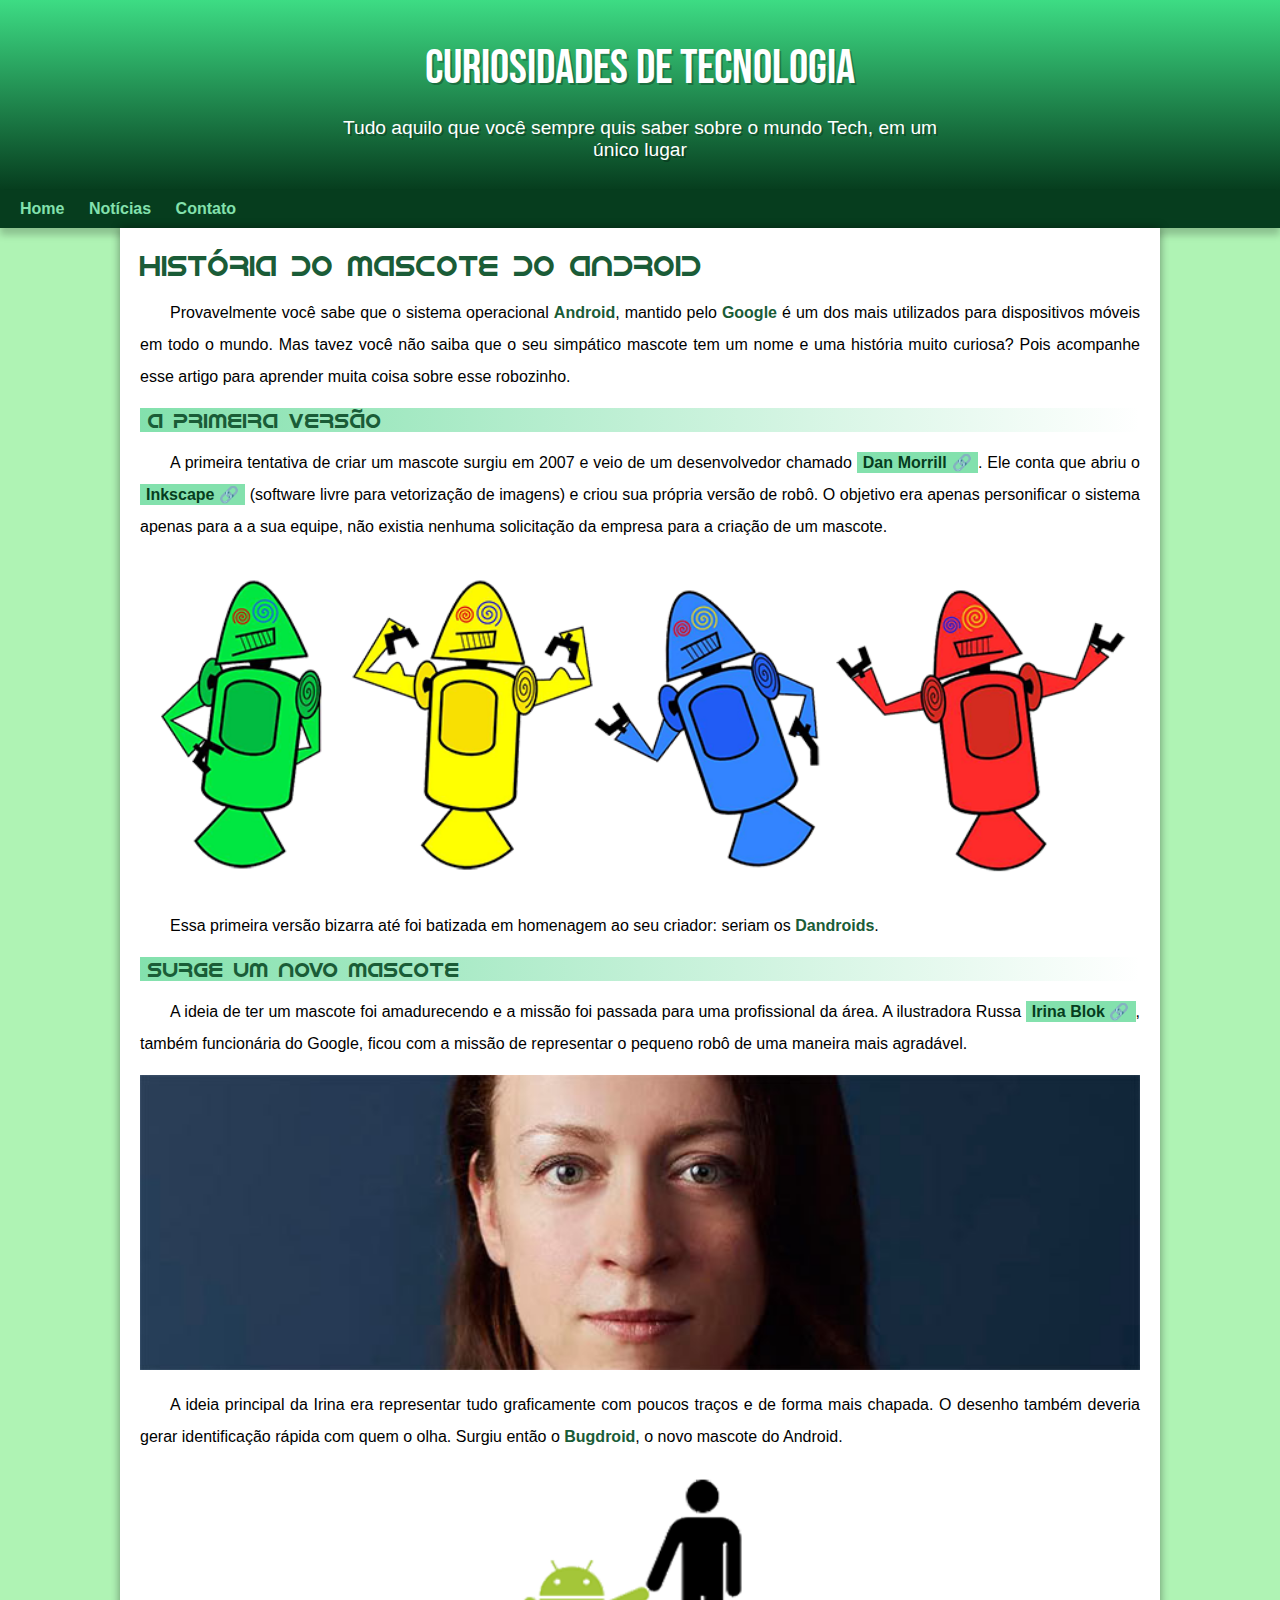
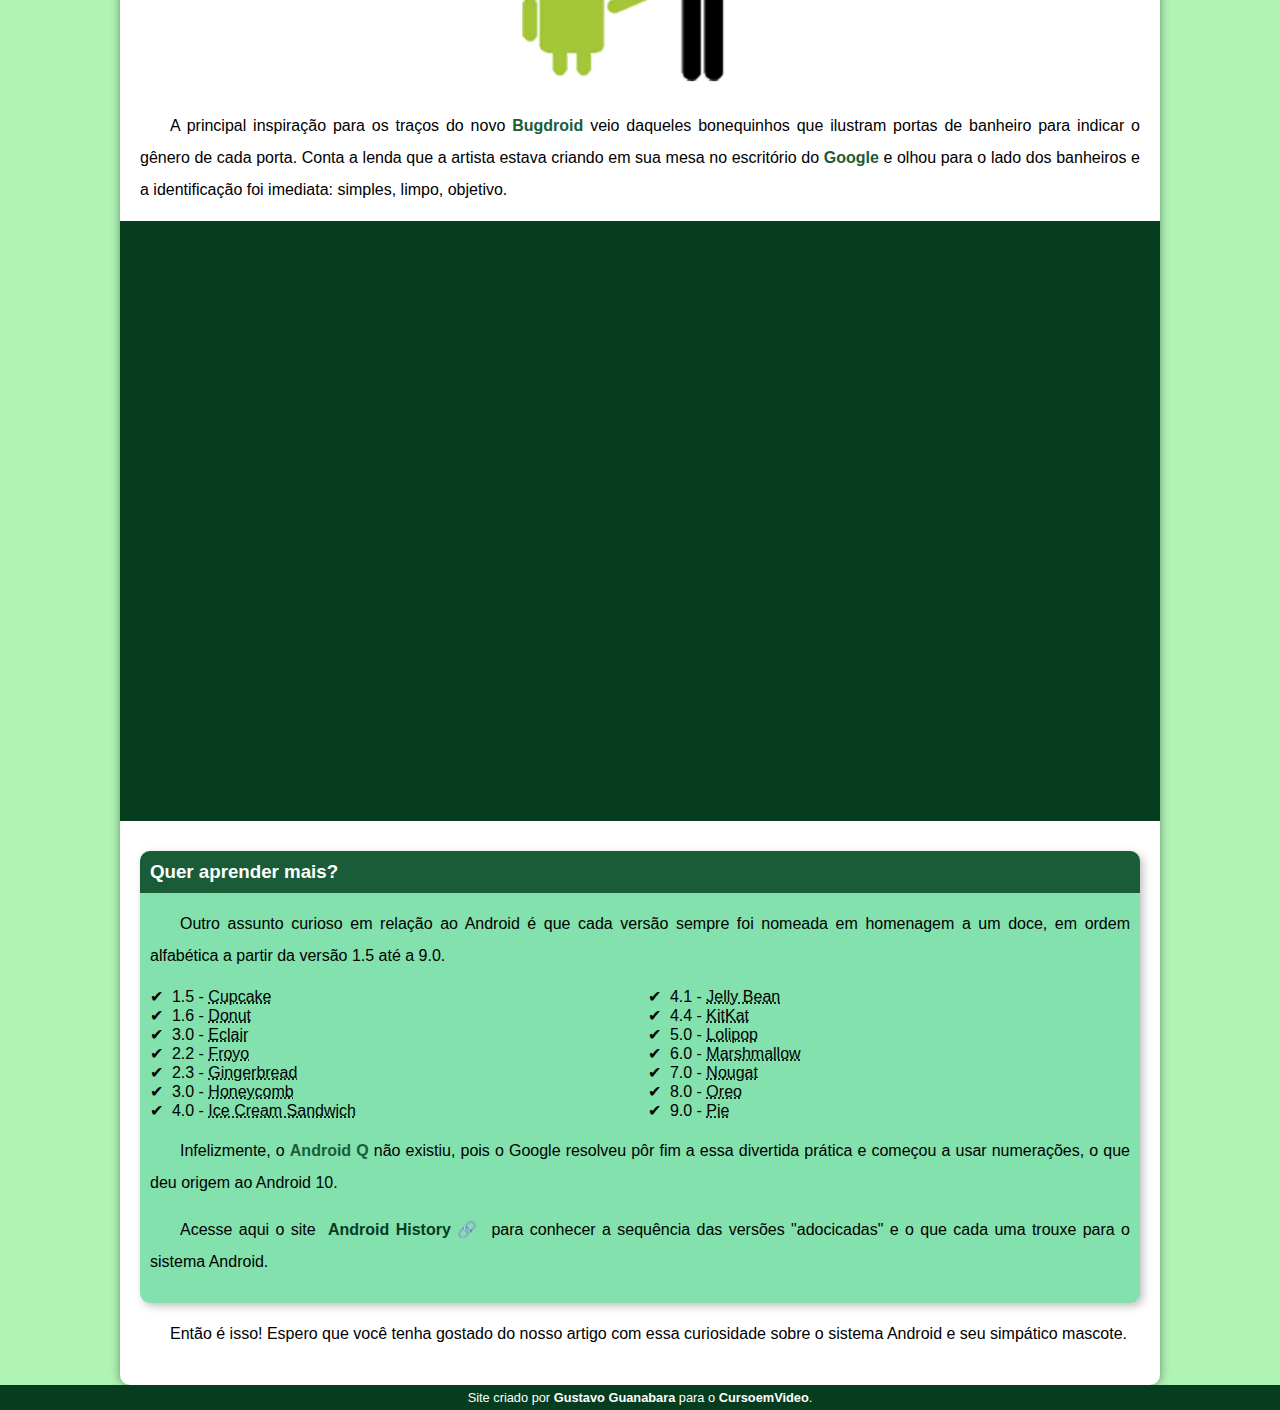
<file: index.html>
<!DOCTYPE html>
<html lang="pt-br">
<head>
    <meta charset="UTF-8">
    <meta name="viewport" content="width=device-width, initial-scale=1.0">
    <title>Como surgiu o mascote Android</title>
    <link rel="shortcut icon" href="imagens/favicon.ico" type="image/x-icon">
    <link rel="stylesheet" href="style.css">
</head>
<body>
    <header>
    <h1>Curiosidades de Tecnologia</h1>
    <p>Tudo aquilo que você sempre quis saber sobre o mundo Tech, em um único lugar</p>
</header>
<nav>
    <a href="#">Home</a>
    <a href="#">Notícias</a>
    <a href="">Contato</a>
</nav>
<main>
    <article>
        <h1>História do Mascote do Android</h1>

        <p>Provavelmente você sabe que o sistema operacional <strong>Android</strong>, mantido pelo <strong>Google</strong> é um dos mais utilizados para dispositivos móveis em todo o mundo. Mas tavez você não saiba que o seu simpático mascote tem um nome e uma história muito curiosa? Pois acompanhe esse artigo para aprender muita coisa sobre esse robozinho.</p>

        <h2>A primeira versão</h2>

        <p>A primeira tentativa de criar um mascote surgiu em 2007 e veio de um desenvolvedor chamado <a href="https://androidcommunity.com/dan-morrill-shows-us-the-android-mascot-that-almost-was-20130103/" target="_blank" class="externo">Dan Morrill</a>. Ele conta que abriu o <a href="https://inkscape.org/pt-br/" target="_blank" class="externo">Inkscape</a> (software livre para vetorização de imagens) e criou sua própria versão de robô. O objetivo era apenas personificar o sistema apenas para a a sua equipe, não existia nenhuma solicitação da empresa para a criação de um mascote.</p>

        <picture>
            <source media="(max-width: 670px)" srcset="imagens/dan-droids-pq.png">
            <img src="imagens/dan-droids.png" alt="Primeiro mascote do Android"></picture>

        <p>Essa primeira versão bizarra até foi batizada em homenagem ao seu criador: seriam os <strong>Dandroids</strong>.</p>

        <h2>Surge um novo mascote</h2>

        <p>A ideia de ter um mascote foi amadurecendo e a missão foi passada para uma profissional da área. A ilustradora Russa <a href="https://www.irinablok.com/" target="_blank" class="externo">Irina Blok</a>, também funcionária do Google, ficou com a missão de representar o pequeno robô de uma maneira mais agradável.</p>

        <picture>
            <source media="(max-width:670px)" srcset="imagens/irina-blok-pq.jpg">
            <img src="imagens/irina-blok.jpg" alt="Irina Blok, criadora do Bugdroid"></picture>

        <p>A ideia principal da Irina era representar tudo graficamente com poucos traços e de forma mais chapada. O desenho também deveria gerar identificação rápida com quem o olha. Surgiu então o <strong>Bugdroid</strong>, o novo mascote do Android.</p>

        <img src="imagens/bugdroid.png" class="pequena" alt="Bugdroid">

        <p>A principal inspiração para os traços do novo <strong>Bugdroid</strong> veio daqueles bonequinhos que ilustram portas de banheiro para indicar o gênero de cada porta. Conta a lenda que a artista estava criando em sua mesa no escritório do <strong>Google</strong> e olhou para o lado dos banheiros e a identificação foi imediata: simples, limpo, objetivo.</p>

        <div class="video">
            <iframe width="560" height="315" src="https://www.youtube.com/embed/l2UDgpLz20M" title="YouTube video player" frameborder="0" allow="accelerometer; autoplay; clipboard-write; encrypted-media; gyroscope; picture-in-picture; web-share" allowfullscreen></iframe>
        </div>
        
        <aside>
            <h3>Quer aprender mais?</h3>

            <p>Outro assunto curioso em relação ao Android é que cada versão sempre foi nomeada em homenagem a um doce, em ordem alfabética a partir da versão 1.5 até a 9.0.</p>

            <ul>
                <li>1.5 - <abbr title="Bolo de Copo">Cupcake</abbr></li>
                <li>1.6 - <abbr title="Rosquinha">Donut</abbr></li>
                <li>3.0 - <abbr title="Bomba">Eclair</abbr></li>
                <li>2.2 - <abbr title="Iogurte Gelado">Froyo</abbr></li>
                <li>2.3 - <abbr title="Biscoito de Gengibre">Gingerbread</abbr></li>
                <li>3.0 - <abbr title="Favo de Mel">Honeycomb</abbr></li>
                <li>4.0 - <abbr title="Snduiche de Sorvete">Ice Cream Sandwich</abbr> </li>
                <li>4.1 - <abbr title="Jujuba">Jelly Bean</abbr></li>
                <li>4.4 - <abbr title="Kitkat">KitKat</abbr></li>
                <li>5.0 - <abbr title="Pirulito">Lolipop</abbr></li>
                <li>6.0 - <abbr title="Marshmallow">Marshmallow</abbr></li>
                <li>7.0 - <abbr title="Torrone">Nougat</abbr></li>
                <li>8.0 - <abbr title="Oreo">Oreo</abbr></li>
                <li>9.0 - <abbr title="Torta">Pie</abbr></li>
            </ul>
            <p>Infelizmente, o <strong>Android Q</strong> não existiu, pois o Google resolveu pôr fim a essa divertida prática e começou a usar numerações, o que deu origem ao Android 10.</p>

            <p>Acesse aqui o site <a href="https://www.androidauthority.com/history-android-os-name-789433/" target="_blank" class="externo">Android History</a> para conhecer a sequência das versões "adocicadas" e o que cada uma trouxe para o sistema Android.</p>
        </aside>

        <p>Então é isso! Espero que você tenha gostado do nosso artigo com essa curiosidade sobre o sistema Android e seu simpático mascote.</p>
    </article>
</main>
<footer>
    <p>Site criado por <a href="https://gustavoguanabara.github.io/" target="_blank">Gustavo Guanabara</a> para o <a href="https://www.youtube.com/cursoemvideo" target="_blank">CursoemVideo</a>.</p>
</footer>

</body>
</html>
</file>
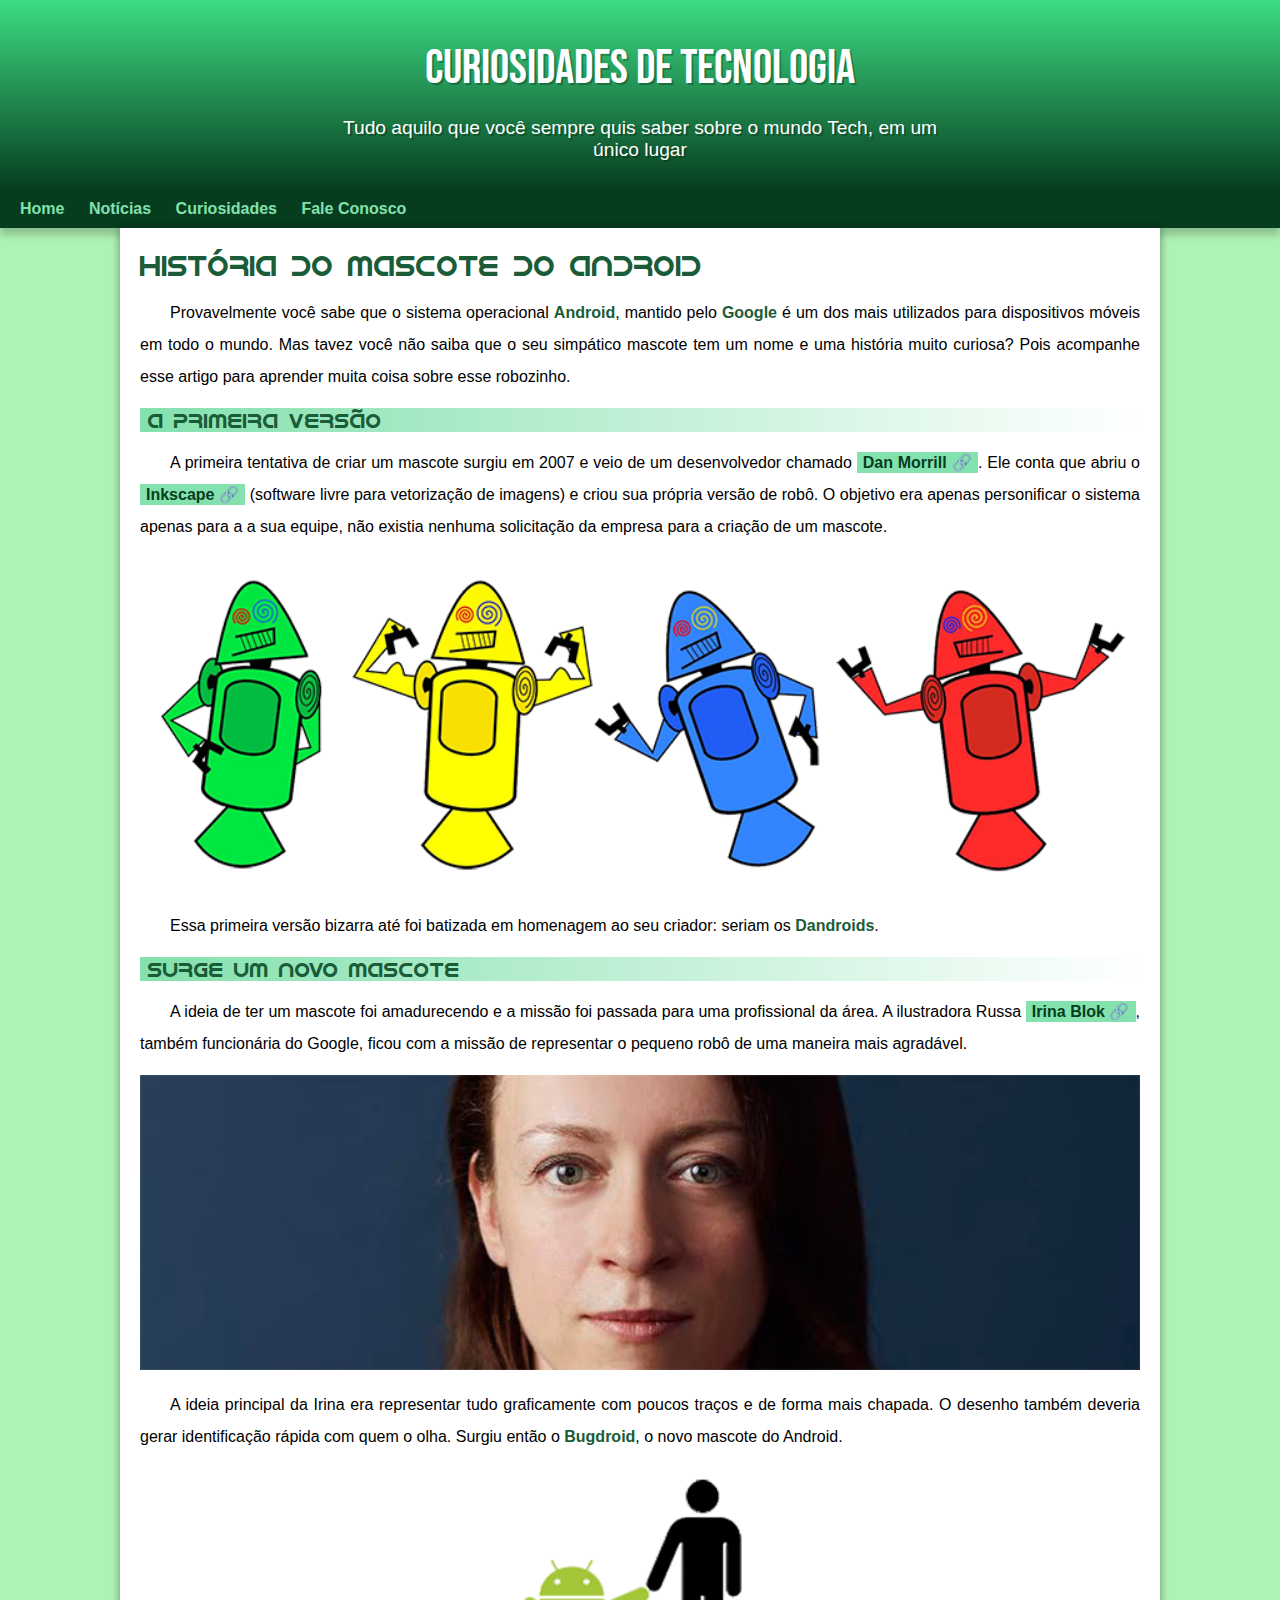
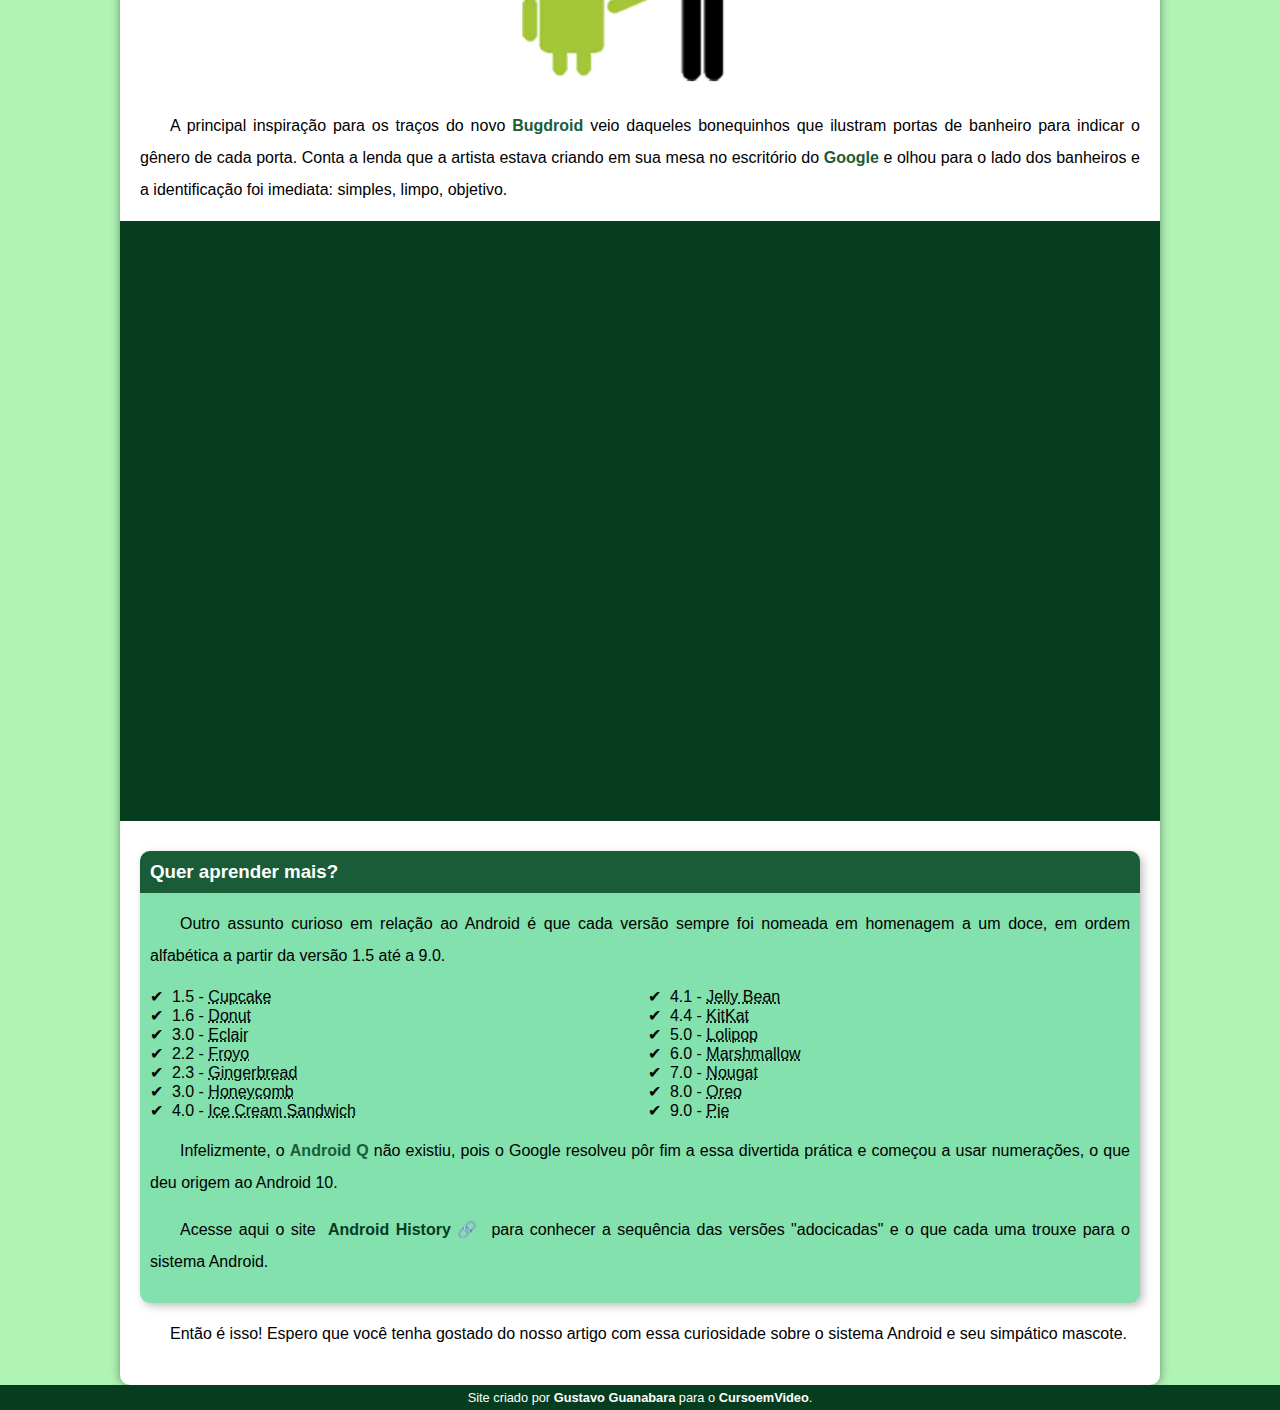
<file: index.html.html>
<!DOCTYPE html>
<html lang="pt-br">
<head>
    <meta charset="UTF-8">
    <meta name="viewport" content="width=device-width, initial-scale=1.0">
    <title>Como surgiu o mascote Android</title>
    <link rel="shortcut icon" href="imagens/favicon.ico" type="image/x-icon">
    <link rel="stylesheet" href="style.css">
</head>
<body>
    <header>
    <h1>Curiosidades de Tecnologia</h1>
    <p>Tudo aquilo que você sempre quis saber sobre o mundo Tech, em um único lugar</p>
</header>
<nav>
    <a href="#">Home</a>
    <a href="#">Notícias</a>
    <a href="#">Curiosidades</a>
    <a href="">Fale Conosco</a>
</nav>
<main>
    <article>
        <h1>História do Mascote do Android</h1>

        <p>Provavelmente você sabe que o sistema operacional <strong>Android</strong>, mantido pelo <strong>Google</strong> é um dos mais utilizados para dispositivos móveis em todo o mundo. Mas tavez você não saiba que o seu simpático mascote tem um nome e uma história muito curiosa? Pois acompanhe esse artigo para aprender muita coisa sobre esse robozinho.</p>

        <h2>A primeira versão</h2>

        <p>A primeira tentativa de criar um mascote surgiu em 2007 e veio de um desenvolvedor chamado <a href="https://androidcommunity.com/dan-morrill-shows-us-the-android-mascot-that-almost-was-20130103/" target="_blank" class="externo">Dan Morrill</a>. Ele conta que abriu o <a href="https://inkscape.org/pt-br/" target="_blank" class="externo">Inkscape</a> (software livre para vetorização de imagens) e criou sua própria versão de robô. O objetivo era apenas personificar o sistema apenas para a a sua equipe, não existia nenhuma solicitação da empresa para a criação de um mascote.</p>

        <picture>
            <source media="(max-width: 670px)" srcset="imagens/dan-droids-pq.png">
            <img src="imagens/dan-droids.png" alt="Primeiro mascote do Android"></picture>

        <p>Essa primeira versão bizarra até foi batizada em homenagem ao seu criador: seriam os <strong>Dandroids</strong>.</p>

        <h2>Surge um novo mascote</h2>

        <p>A ideia de ter um mascote foi amadurecendo e a missão foi passada para uma profissional da área. A ilustradora Russa <a href="https://www.irinablok.com/" target="_blank" class="externo">Irina Blok</a>, também funcionária do Google, ficou com a missão de representar o pequeno robô de uma maneira mais agradável.</p>

        <picture>
            <source media="(max-width:670px)" srcset="imagens/irina-blok-pq.jpg">
            <img src="imagens/irina-blok.jpg" alt="Irina Blok, criadora do Bugdroid"></picture>

        <p>A ideia principal da Irina era representar tudo graficamente com poucos traços e de forma mais chapada. O desenho também deveria gerar identificação rápida com quem o olha. Surgiu então o <strong>Bugdroid</strong>, o novo mascote do Android.</p>

        <img src="imagens/bugdroid.png" class="pequena" alt="Bugdroid">

        <p>A principal inspiração para os traços do novo <strong>Bugdroid</strong> veio daqueles bonequinhos que ilustram portas de banheiro para indicar o gênero de cada porta. Conta a lenda que a artista estava criando em sua mesa no escritório do <strong>Google</strong> e olhou para o lado dos banheiros e a identificação foi imediata: simples, limpo, objetivo.</p>

        <div class="video">
            <iframe width="560" height="315" src="https://www.youtube.com/embed/l2UDgpLz20M" title="YouTube video player" frameborder="0" allow="accelerometer; autoplay; clipboard-write; encrypted-media; gyroscope; picture-in-picture; web-share" allowfullscreen></iframe>
        </div>
        
        <aside>
            <h3>Quer aprender mais?</h3>

            <p>Outro assunto curioso em relação ao Android é que cada versão sempre foi nomeada em homenagem a um doce, em ordem alfabética a partir da versão 1.5 até a 9.0.</p>

            <ul>
                <li>1.5 - <abbr title="Bolo de Copo">Cupcake</abbr></li>
                <li>1.6 - <abbr title="Rosquinha">Donut</abbr></li>
                <li>3.0 - <abbr title="Bomba">Eclair</abbr></li>
                <li>2.2 - <abbr title="Iogurte Gelado">Froyo</abbr></li>
                <li>2.3 - <abbr title="Biscoito de Gengibre">Gingerbread</abbr></li>
                <li>3.0 - <abbr title="Favo de Mel">Honeycomb</abbr></li>
                <li>4.0 - <abbr title="Snduiche de Sorvete">Ice Cream Sandwich</abbr> </li>
                <li>4.1 - <abbr title="Jujuba">Jelly Bean</abbr></li>
                <li>4.4 - <abbr title="Kitkat">KitKat</abbr></li>
                <li>5.0 - <abbr title="Pirulito">Lolipop</abbr></li>
                <li>6.0 - <abbr title="Marshmallow">Marshmallow</abbr></li>
                <li>7.0 - <abbr title="Torrone">Nougat</abbr></li>
                <li>8.0 - <abbr title="Oreo">Oreo</abbr></li>
                <li>9.0 - <abbr title="Torta">Pie</abbr></li>
            </ul>
            <p>Infelizmente, o <strong>Android Q</strong> não existiu, pois o Google resolveu pôr fim a essa divertida prática e começou a usar numerações, o que deu origem ao Android 10.</p>

            <p>Acesse aqui o site <a href="https://www.androidauthority.com/history-android-os-name-789433/" target="_blank" class="externo">Android History</a> para conhecer a sequência das versões "adocicadas" e o que cada uma trouxe para o sistema Android.</p>
        </aside>

        <p>Então é isso! Espero que você tenha gostado do nosso artigo com essa curiosidade sobre o sistema Android e seu simpático mascote.</p>
    </article>
</main>
<footer>
    <p>Site criado por <a href="https://gustavoguanabara.github.io/" target="_blank">Gustavo Guanabara</a> para o <a href="https://www.youtube.com/cursoemvideo" target="_blank">CursoemVideo</a>.</p>
</footer>

</body>
</html>
</file>
<file: style.css>
@charset "UTF-8";

@import url('https://fonts.googleapis.com/css2?family=Bebas+Neue&display=swap');

@font-face {
    font-family: 'Android';
    src: url('./fontes/idroid.otf') format('opentype');
    font-weight: normal;
}
:root {
    --cor0: #35ebd6;
    --cor1: #83e1ad;
    --cor2: #3ddc84;
    --cor3: #2fa866;
    --cor4: #1a5c37;
    --cor5: #063d1e;

    --fonte-padrao:Arial, Verdana, Helvetica, sans-serif;
    --fonte-destaque: 'Bebas Neue', sans-serif;
    --fonte-android: 'Android', cursive;
}

* {
    margin: 0px;
    padding: 0px;
}

body {
    background-color:rgba(139, 238, 147, 0.692);
    font-family: var(--fonte-padrao);
}

a.externo::after {
    content: '\00A0\1F517';
}

header { 
    background-image: linear-gradient(to bottom, var(--cor2), var(--cor5));
    min-height: 150px;
    text-align: center;
    padding-top: 40px;

}

header > h1 {
    color: white;
    font-family: var(--fonte-destaque);
    font-size: 3em;
    font-weight: normal;
    margin-bottom: 20px;
    text-shadow: 2px 2px 0px rgba(0, 0, 0, 0.267);
}

header > p {
    font-family: var(--fonte-padrao);
    font-size: 1.2em;
    color: white;
    max-width: 600px;
    padding-right: 10px;
    padding-left: 10px;
    margin: auto;
    padding-bottom: 20px;
    text-shadow: 2px 2px 0px rgba(0, 0, 0, 0.267);
}

nav {
    background-color: #063d1e;
    padding: 10px;
    box-shadow: 0px 7px 7px rgba(0, 0, 0, 0.205);
}

nav > a {
    color: var(--cor1);
    padding: 10px;
    border-radius: 5px;
    text-decoration: none;
    font-weight: bold;
    transition-duration: .5s;
}

nav > a:hover {
    background-color: var(--cor3);
    color: var(--cor5);
}
main {
    min-width: 300px;
    max-width: 1000px;
    margin: auto;
    padding: 20px;
    background-color: white;
    box-shadow: 0px 0px 10px rgba(0, 0, 0, 0.425);
    border-bottom-left-radius: 10px;
    border-bottom-right-radius: 10px;
}

main h1 {
    color: #1a5c37;
    font-family: var(--fonte-android);
    font-size: 1.8em;
    font-weight: normal;
}

main h2 {
    font-family: var(--fonte-android);
    color: var(--cor4);
    font-size: 1.3em;
    font-weight: normal;
    background-image: linear-gradient(to right, var(--cor1), transparent);
    text-indent: 8px;
}

main p{
    margin: 15px 0px;
    text-align: justify;
    text-indent: 30px;
    font-size: 1em;
    line-height: 2em;
}

main strong {
    color:#1a5c37;
    font-weight: bold;
}

main a {
    text-decoration: none;
    font-weight: bold;
    color: var(--cor5);
    background-color: var(--cor1);
    padding: 2px 6px;
}
main img {
    width: 100%;
}

main img.pequena {
    max-width: 350px;
    display: block;
    margin: auto;
}

div.video {
    background-color: var(--cor5);
    margin: 0px -20px 30px -20px;
    padding: 20px;
    padding-bottom: 58%;
    position: relative;

}

div.video > iframe {
    position: absolute;
    top: 5%;
    left: 5%;
    width: 90%;
    height: 90%;
}
aside {
    background-color: var(--cor1);
    padding: 10px;
    border-radius: 10px;
    box-shadow: 3px 3px 8px rgba(0, 0, 0, 0.253);
}

aside > h3 {
    background-color: var(--cor4);
    color: white;
    padding: 10px;
    margin: -10px -10px 0px -10px;
    border-radius: 10px 10px 0px 0px;
}

aside > ul {
    list-style-type: '\2714\00A0\00A0';
    list-style-position: inside;
    columns: 2;

}
footer {
    background-color: #063d1e;
    color: white;
    text-align: center;
    font-size: 0.8em;
    padding: 5px;
}

footer a {
    color: white;
    font-weight: bolder;
    text-decoration: none;
}

footer a:hover {
    text-decoration: underline;
    color: var(--cor1);
}
</file>
